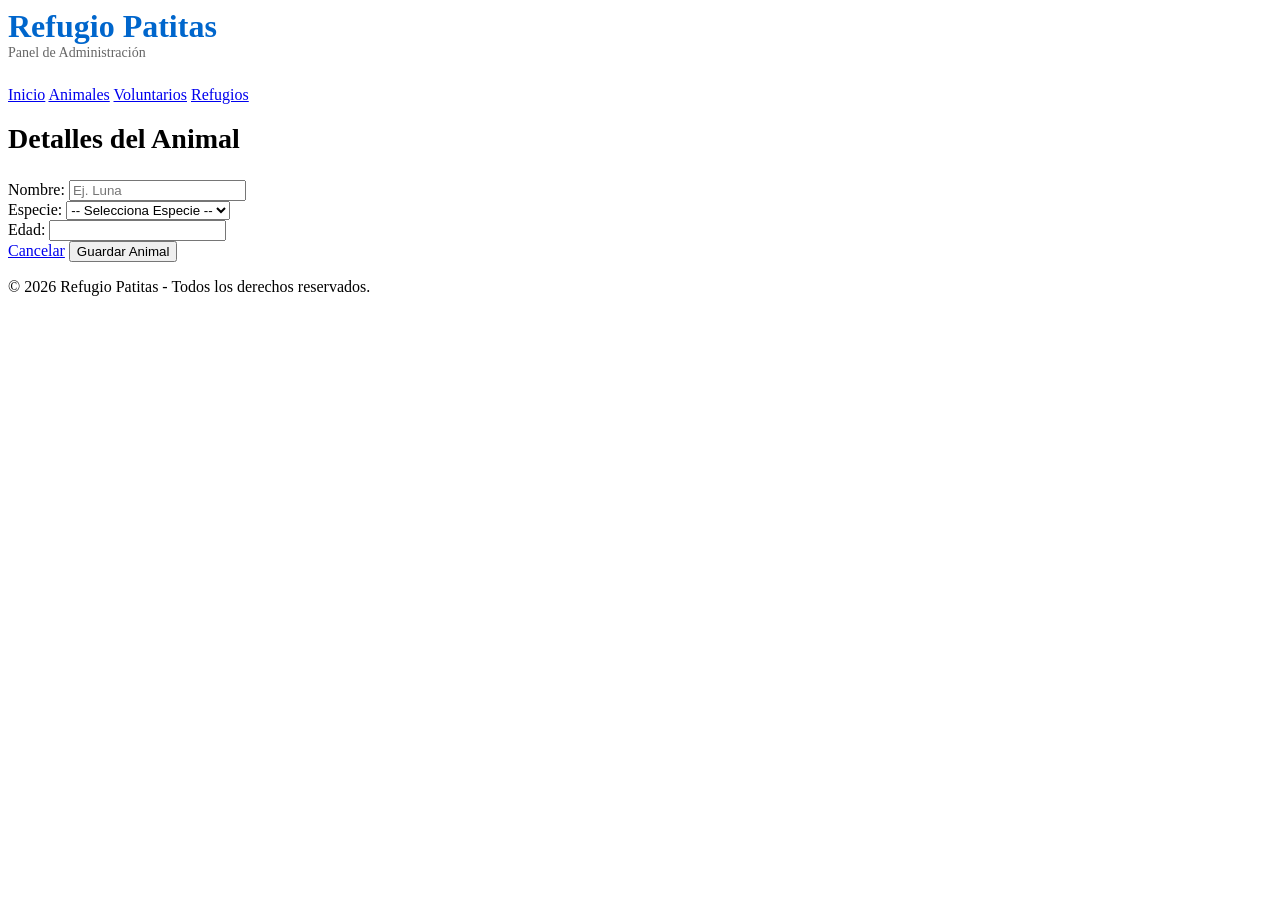
<file: animalshelter/src/main/resources/templates/animal_form.html>
<!DOCTYPE html>
<html lang="es" xmlns:th="http://www.thymeleaf.org">
<head>
    <meta charset="UTF-8">
    <title>Formulario de Animal</title>
    <link rel="icon" type="image/png" href="/images/logo.png">
    <link rel="stylesheet" th:href="@{/css/style.css}">
</head>
<body>
    <div class="container">
        <div style="margin-bottom: 25px; display: flex; align-items: center; gap: 15px;">
            <div>
                <h1 style="margin: 0; color: #0066cc;">Refugio Patitas</h1>
                <p style="margin: 0; color: #666666; font-size: 14px;">Panel de Administración</p>
            </div>
        </div>

        <div class="nav-links">
            <a href="/">Inicio</a>
            <a href="/animals" class="active">Animales</a>
            <a href="/volunteers">Voluntarios</a>
            <a href="/refuges">Refugios</a>
        </div>

        <div class="form-container">
            <h1 style="margin-bottom: 25px; font-size: 1.75rem;">Detalles del Animal</h1>

            <form th:action="@{/animals/save}" th:object="${animal}" method="post">
                <input type="hidden" th:field="*{id}">
                <input type="hidden" th:field="*{entryDate}">

                <div class="form-group">
                    <label>Nombre:</label>
                    <input type="text" th:field="*{name}" required placeholder="Ej. Luna">
                </div>
                
                <div class="form-group">
                    <label>Especie:</label>
                    <select th:field="*{species}" id="speciesSelect" required>
                        <option value="">-- Selecciona Especie --</option>
                        <option th:each="specie : ${speciesList}"
                                th:value="${specie}"
                                th:text="${specie.name()}"></option>
                    </select>
                </div>

                <div class="form-group" id="customSpeciesDiv" style="display: none;">
                    <label>Especie (Otra):</label>
                    <input type="text" th:field="*{customSpecies}" id="customSpeciesInput" placeholder="Ej. Huron">
                </div>
                
                <div class="form-group">
                    <label>Edad:</label>
                    <input type="number" th:field="*{age}" required min="0">
                </div>
                
                <div class="form-actions">
                    <a href="/animals" class="btn btn-outline">Cancelar</a>
                    <button type="submit" class="btn btn-primary">Guardar Animal</button>
                </div>
            </form>
        </div>
    </div>

    <script>
        document.addEventListener('DOMContentLoaded', function() {
            var speciesSelect = document.getElementById('speciesSelect');
            var customSpeciesDiv = document.getElementById('customSpeciesDiv');
            var customSpeciesInput = document.getElementById('customSpeciesInput');

            function toggleCustomSpecies() {
                if (speciesSelect.value === 'OTRO') {
                    customSpeciesDiv.style.display = 'block';
                    customSpeciesInput.setAttribute('required', 'required');
                } else {
                    customSpeciesDiv.style.display = 'none';
                    customSpeciesInput.removeAttribute('required');
                    customSpeciesInput.value = '';
                }
            }

            speciesSelect.addEventListener('change', toggleCustomSpecies);
            toggleCustomSpecies();
        });
    </script>
    
    <footer>
        <p>&copy; 2026 Refugio Patitas - Todos los derechos reservados.</p>
    </footer>
</body>
</html>
</file>
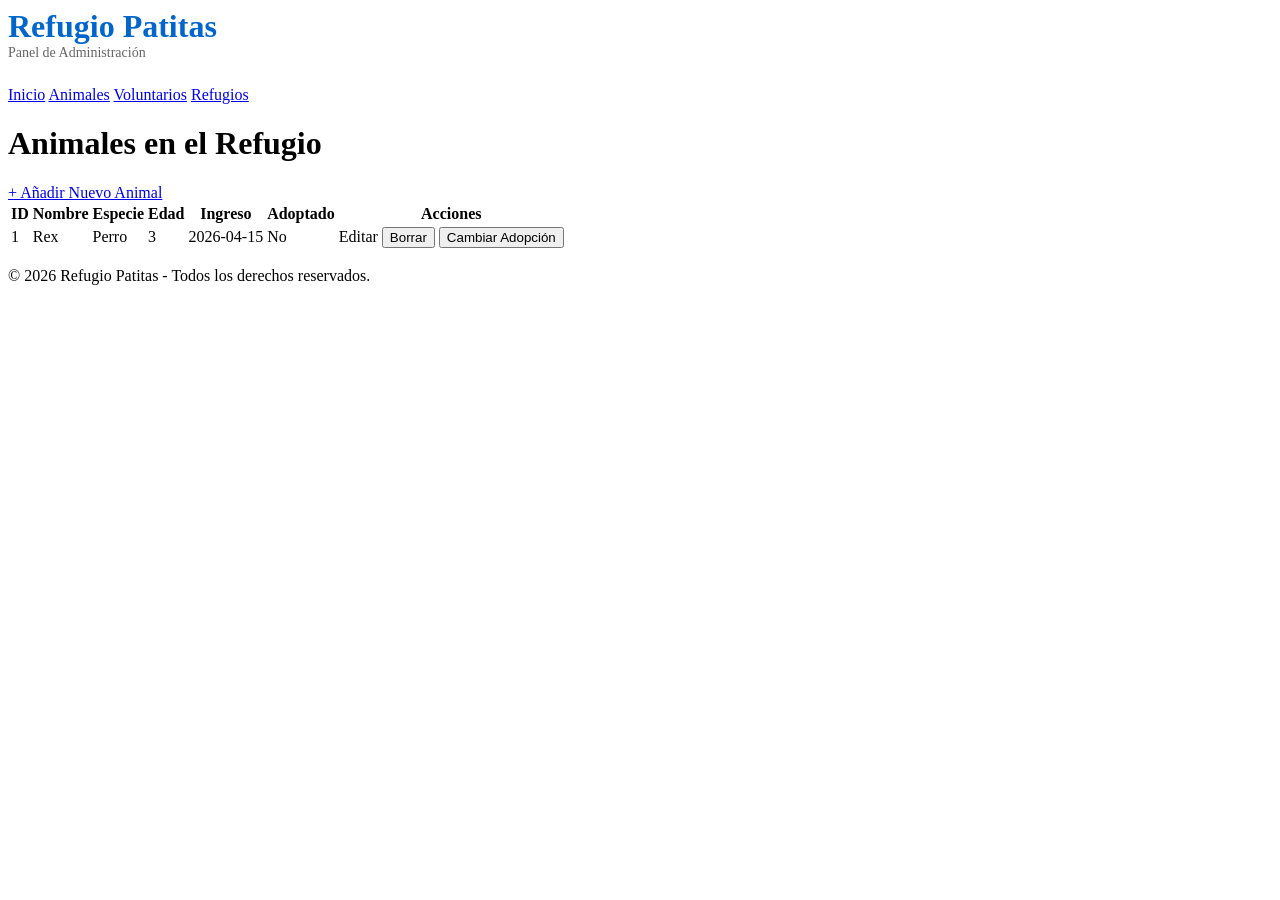
<file: animalshelter/src/main/resources/templates/animals_list.html>
<!DOCTYPE html>
<html lang="es" xmlns:th="http://www.thymeleaf.org">
<head>
    <meta charset="UTF-8">
    <title>Refugio - Animales</title>
    <link rel="icon" type="image/png" href="/images/logo.png">
    <link rel="stylesheet" th:href="@{/css/style.css}">
</head>
<body>
    <div class="container">
        <div style="margin-bottom: 25px; display: flex; align-items: center; gap: 15px;">
            <div>
                <h1 style="margin: 0; color: #0066cc;">Refugio Patitas</h1>
                <p style="margin: 0; color: #666666; font-size: 14px;">Panel de Administración</p>
            </div>
        </div>

        <div class="nav-links">
            <a href="/">Inicio</a>
            <a href="/animals" class="active">Animales</a>
            <a href="/volunteers">Voluntarios</a>
            <a href="/refuges">Refugios</a>
        </div>

        <div class="page-header">
            <h1>Animales en el Refugio</h1>
            <a href="/animals/new" class="btn btn-primary">+ Añadir Nuevo Animal</a>
        </div>

        <div class="table-container">
            <table>
                <thead>
                    <tr>
                        <th>ID</th>
                        <th>Nombre</th>
                        <th>Especie</th>
                        <th>Edad</th>
                        <th>Ingreso</th>
                        <th>Adoptado</th>
                        <th>Acciones</th>
                    </tr>
                </thead>
                <tbody>
                    <tr th:each="animal : ${animals}">
                        <td th:text="${animal.id}">1</td>
                        <td th:text="${animal.name}">Rex</td>
                        <td th:text="${animal.displaySpecies}">Perro</td>
                        <td th:text="${animal.age}">3</td>
                        <td th:text="${animal.entryDate}">2026-04-15</td>
                        <td>
                            <span th:classappend="${animal.adopted} ? 'status-badge yes' : 'status-badge no'"
                                  th:text="${animal.adopted ? 'Sí' : 'No'}">No</span>
                        </td>
                        <td>
                            <div class="action-buttons">
                                <a class="btn btn-sm btn-outline" th:href="@{/animals/edit/{id}(id=${animal.id})}">Editar</a>
                                
                                <form th:action="@{/animals/delete/{id}(id=${animal.id})}" method="post" style="display:inline;">
                                    <button type="submit" class="btn btn-sm btn-danger">Borrar</button>
                                </form>
                                
                                <form th:action="@{/animals/{id}/toggle-adoption(id=${animal.id})}" method="post" style="display:inline;">
                                    <button type="submit" class="btn btn-sm btn-warning">Cambiar Adopción</button>
                                </form>
                            </div>
                        </td>
                    </tr>
                </tbody>
            </table>
        </div>
    </div>
    
    <footer>
        <p>&copy; 2026 Refugio Patitas - Todos los derechos reservados.</p>
    </footer>
</body>
</html>
</file>
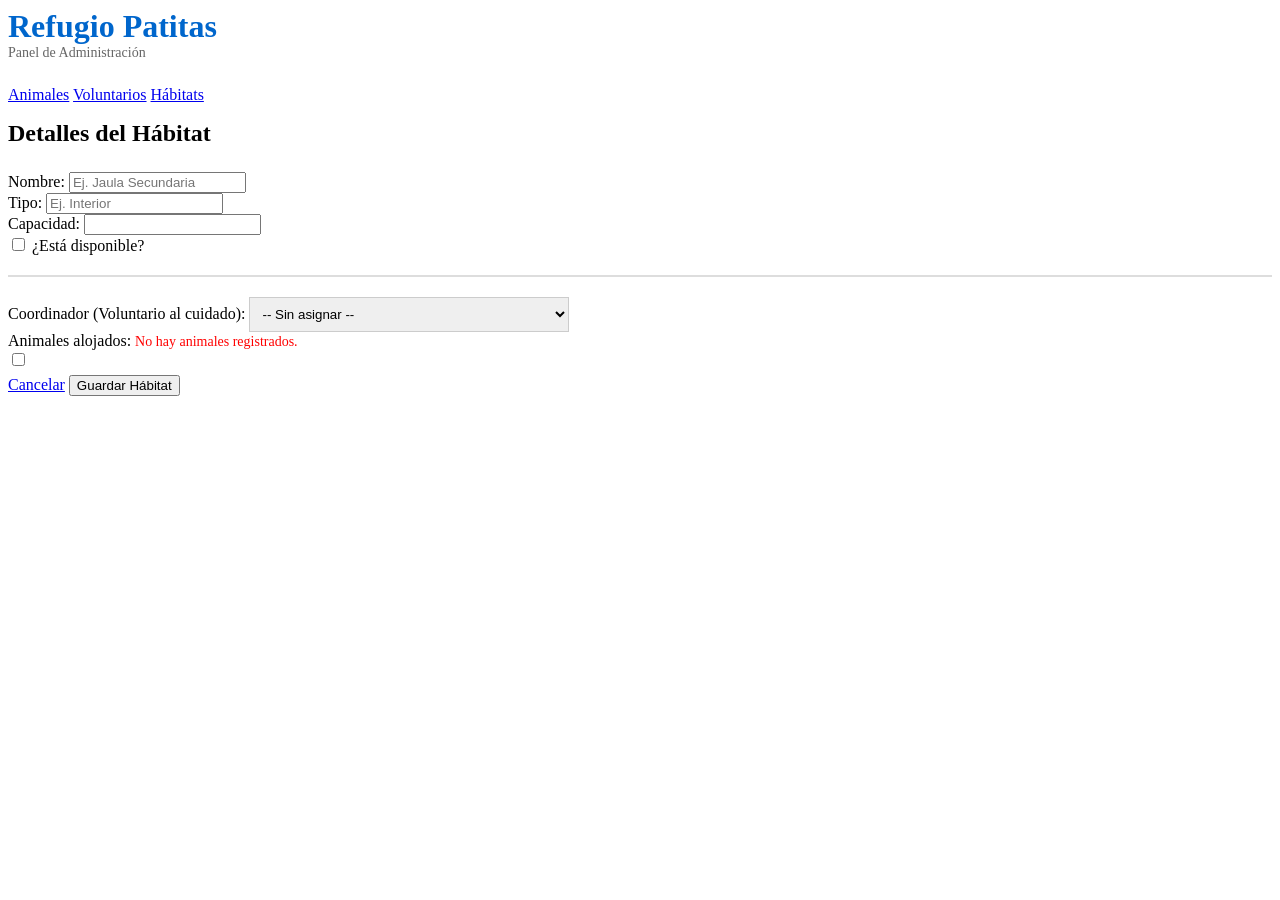
<file: animalshelter/src/main/resources/templates/habitat_form.html>
<!DOCTYPE html>
<html lang="es" xmlns:th="http://www.thymeleaf.org">
<head>
    <meta charset="UTF-8">
    <title>Formulario de Hábitat</title>
    <link rel="stylesheet" th:href="@{/css/style.css}">
</head>
<body>
    <div class="container">
        <div style="margin-bottom: 25px; display: flex; align-items: center; gap: 15px;">
            <div>
                <h1 style="margin: 0; color: #0066cc;">Refugio Patitas</h1>
                <p style="margin: 0; color: #666666; font-size: 14px;">Panel de Administración</p>
            </div>
        </div>

        <div class="nav-links">
            <a href="/animals">Animales</a>
            <a href="/volunteers">Voluntarios</a>
            <a href="/habitats" class="active">Hábitats</a>
        </div>

        <div class="form-container">
            <h1 style="margin-bottom: 25px; font-size: 24px;">Detalles del Hábitat</h1>

            <form th:action="@{/habitats/save}" th:object="${habitat}" method="post">
                <input type="hidden" th:field="*{id}">

                <div class="form-group">
                    <label>Nombre:</label>
                    <input type="text" th:field="*{name}" required placeholder="Ej. Jaula Secundaria">
                </div>
                
                <div class="form-group">
                    <label>Tipo:</label>
                    <input type="text" th:field="*{type}" required placeholder="Ej. Interior">
                </div>
                
                <div class="form-group">
                    <label>Capacidad:</label>
                    <input type="number" th:field="*{capacity}" required min="0">
                </div>
                
                <div class="form-group checkbox-group">
                    <input type="checkbox" th:field="*{available}">
                    <label style="display:inline;">¿Está disponible?</label>
                </div>

                <hr style="margin: 20px 0; border: 1px solid #ddd;">

                <div class="form-group">
                    <label>Coordinador (Voluntario al cuidado):</label>
                    <select name="coordinatorId" style="width: 320px; padding: 8px; border: 1px solid #cccccc;">
                        <option value="">-- Sin asignar --</option>
                        <option th:each="vol : ${volunteers}" 
                                th:value="${vol.id}" 
                                th:text="${vol.name}"
                                th:selected="${habitat.coordinator != null and habitat.coordinator.id == vol.id}">
                        </option>
                    </select>
                </div>

                <div class="form-group">
                    <label>Animales alojados:</label>
                    <span th:if="${animals.empty}" style="color:red; font-size:14px;">No hay animales registrados.</span>
                    <div th:each="animal : ${animals}" style="margin-bottom: 5px;">
                        <input type="checkbox" name="animalIds" th:value="${animal.id}" 
                               th:checked="${habitat.animals != null and habitat.animals.contains(animal)}">
                        <label th:text="${animal.name} + ' (' + ${animal.species} + ')'" style="display:inline; font-weight:normal;"></label>
                    </div>
                </div>

                <div class="form-actions">
                    <a href="/habitats" class="btn btn-outline">Cancelar</a>
                    <button type="submit" class="btn btn-primary">Guardar Hábitat</button>
                </div>
            </form>
        </div>
    </div>
</body>
</html>
</file>
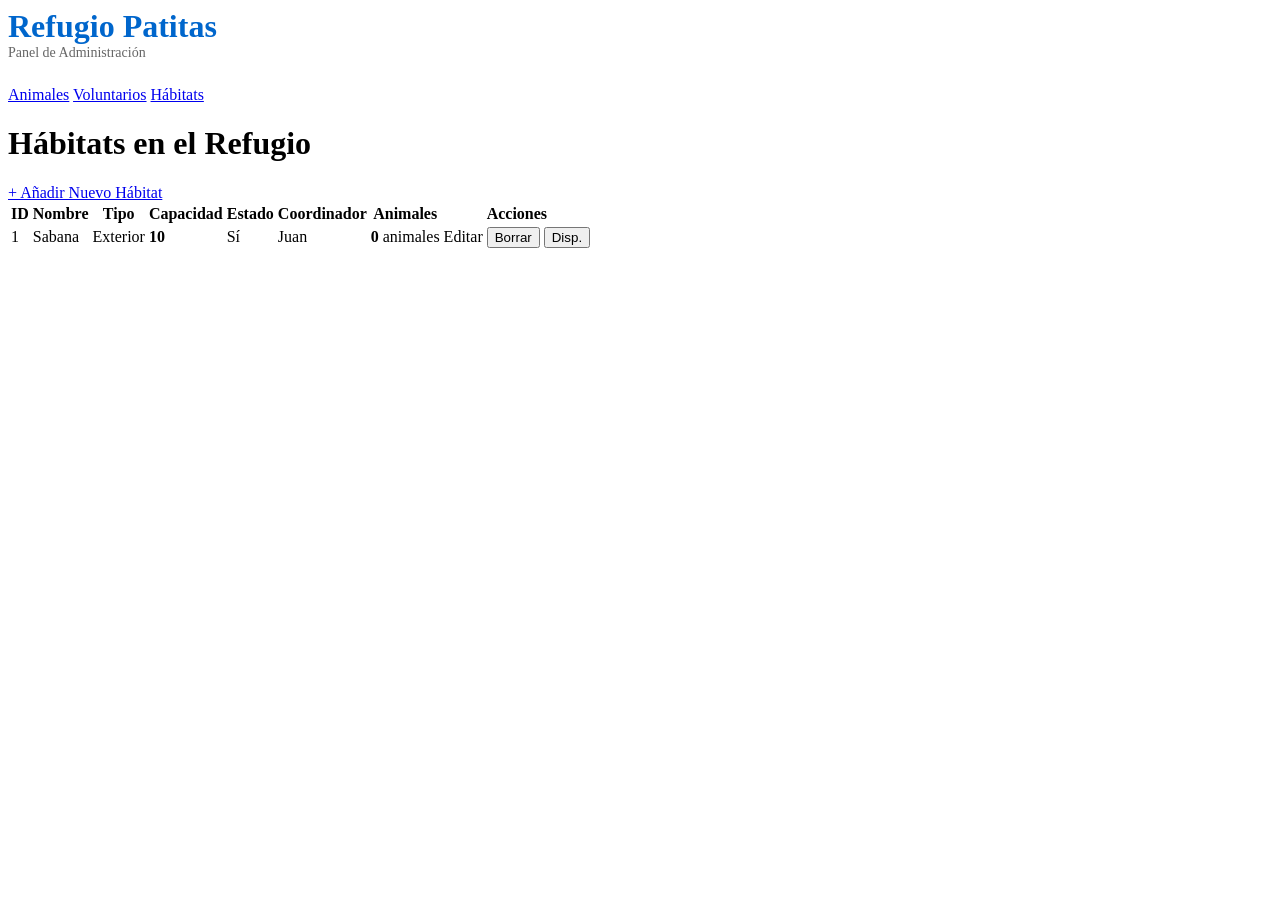
<file: animalshelter/src/main/resources/templates/habitats_list.html>
<!DOCTYPE html>
<html lang="es" xmlns:th="http://www.thymeleaf.org">
<head>
    <meta charset="UTF-8">
    <title>Refugio - Hábitats</title>
    <link rel="stylesheet" th:href="@{/css/style.css}">
</head>
<body>
    <div class="container">
        <div style="margin-bottom: 25px; display: flex; align-items: center; gap: 15px;">
            <div>
                <h1 style="margin: 0; color: #0066cc;">Refugio Patitas</h1>
                <p style="margin: 0; color: #666666; font-size: 14px;">Panel de Administración</p>
            </div>
        </div>

        <div class="nav-links">
            <a href="/animals">Animales</a>
            <a href="/volunteers">Voluntarios</a>
            <a href="/habitats" class="active">Hábitats</a>
        </div>

        <div class="page-header">
            <h1>Hábitats en el Refugio</h1>
            <a href="/habitats/new" class="btn btn-primary">+ Añadir Nuevo Hábitat</a>
        </div>

        <div class="table-container">
            <table>
                <thead>
                    <tr>
                        <th>ID</th>
                        <th>Nombre</th>
                        <th>Tipo</th>
                        <th>Capacidad</th>
                        <th>Estado</th>
                        <th>Coordinador</th>
                        <th>Animales</th>
                        <th>Acciones</th>
                    </tr>
                </thead>
                <tbody>
                    <tr th:each="habitat : ${habitats}">
                        <td th:text="${habitat.id}">1</td>
                        <td th:text="${habitat.name}">Sabana</td>
                        <td th:text="${habitat.type}">Exterior</td>
                        <td><strong th:text="${habitat.capacity}">10</strong></td>
                        <td>
                            <span th:classappend="${habitat.available} ? 'status-badge yes' : 'status-badge no'"
                                  th:text="${habitat.available ? 'Disponible' : 'No Disponible'}">Sí</span>
                        </td>
                        <td th:text="${habitat.coordinator != null ? habitat.coordinator.name : 'Nadie'}">Juan</td>
                        <td>
                            <strong th:text="${habitat.animals != null ? habitat.animals.size() : 0}">0</strong> animales
                        </td>
                        <td>
                            <div class="action-buttons">
                                <a class="btn btn-sm btn-outline" th:href="@{/habitats/edit/{id}(id=${habitat.id})}">Editar</a>
                                
                                <form th:action="@{/habitats/delete/{id}(id=${habitat.id})}" method="post" style="display:inline;">
                                    <button type="submit" class="btn btn-sm btn-danger">Borrar</button>
                                </form>
                                
                                <form th:action="@{/habitats/{id}/toggle-availability(id=${habitat.id})}" method="post" style="display:inline;">
                                    <button type="submit" class="btn btn-sm btn-warning">Disp.</button>
                                </form>
                            </div>
                        </td>
                    </tr>
                </tbody>
            </table>
        </div>
    </div>
</body>
</html>
</file>
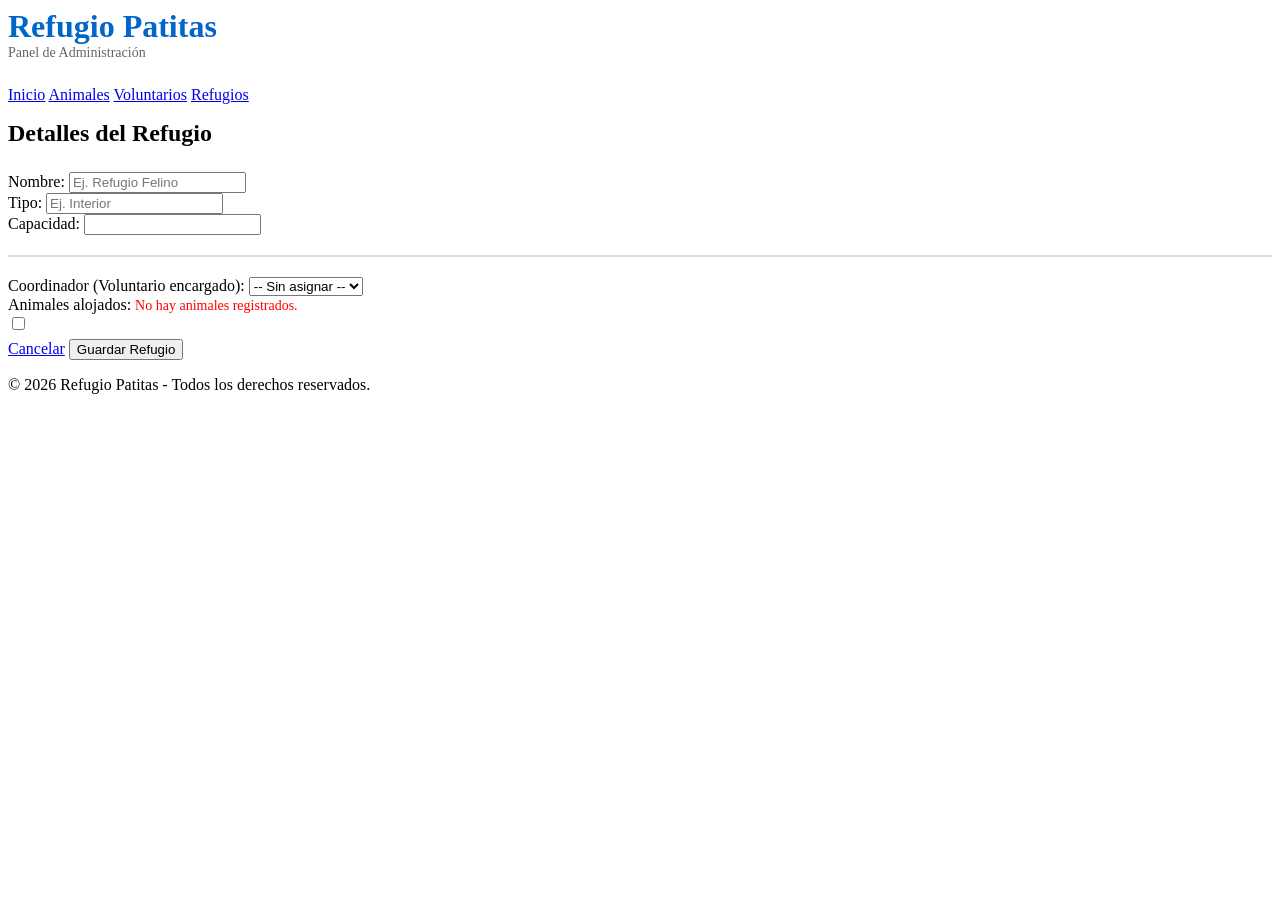
<file: animalshelter/src/main/resources/templates/refuge_form.html>
<!DOCTYPE html>
<html lang="es" xmlns:th="http://www.thymeleaf.org">
<head>
    <meta charset="UTF-8">
    <title>Formulario del Refugio</title>
    <link rel="icon" type="image/png" href="/images/logo.png">
    <link rel="stylesheet" th:href="@{/css/style.css}">
</head>
<body>
    <div class="container">
        <div style="margin-bottom: 25px; display: flex; align-items: center; gap: 15px;">
            <div>
                <h1 style="margin: 0; color: #0066cc;">Refugio Patitas</h1>
                <p style="margin: 0; color: #666666; font-size: 14px;">Panel de Administración</p>
            </div>
        </div>

        <div class="nav-links">
            <a href="/">Inicio</a>
            <a href="/animals">Animales</a>
            <a href="/volunteers">Voluntarios</a>
            <a href="/refuges" class="active">Refugios</a>
        </div>

        <div class="form-container">
            <h1 style="margin-bottom: 25px; font-size: 24px;">Detalles del Refugio</h1>

            <form th:action="@{/refuges/save}" th:object="${refuge}" method="post">
                <input type="hidden" th:field="*{id}">

                <div class="form-group">
                    <label>Nombre:</label>
                    <input type="text" th:field="*{name}" required placeholder="Ej. Refugio Felino">
                </div>
                
                <div class="form-group">
                    <label>Tipo:</label>
                    <input type="text" th:field="*{type}" required placeholder="Ej. Interior">
                </div>
                
                <div class="form-group">
                    <label>Capacidad:</label>
                    <input type="number" th:field="*{capacity}" required min="0">
                </div>
                
                <hr style="margin: 20px 0; border: 1px solid #ddd;">

                <div class="form-group">
                    <label>Coordinador (Voluntario encargado):</label>
                    <select name="coordinatorId">
                        <option value="">-- Sin asignar --</option>
                        <option th:each="vol : ${volunteers}" 
                                th:value="${vol.id}" 
                                th:text="${vol.name}"
                                th:selected="${refuge.coordinator != null and refuge.coordinator.id == vol.id}">
                        </option>
                    </select>
                </div>

                <div class="form-group">
                    <label>Animales alojados:</label>
                    <span th:if="${animals.empty}" style="color:red; font-size:14px;">No hay animales registrados.</span>
                    <div th:each="animal : ${animals}" style="margin-bottom: 5px;">
                        <input type="checkbox" name="animalIds" th:value="${animal.id}" 
                               th:checked="${refuge.animals != null and refuge.animals.contains(animal)}">
                        <label th:text="${animal.name} + ' (' + ${animal.displaySpecies} + ')'" style="display:inline; font-weight:normal;"></label>
                    </div>
                </div>

                <div class="form-actions">
                    <a href="/refuges" class="btn btn-outline">Cancelar</a>
                    <button type="submit" class="btn btn-primary">Guardar Refugio</button>
                </div>
            </form>
        </div>
    </div>
    
    <footer>
        <p>&copy; 2026 Refugio Patitas - Todos los derechos reservados.</p>
    </footer>
</body>
</html>
</file>
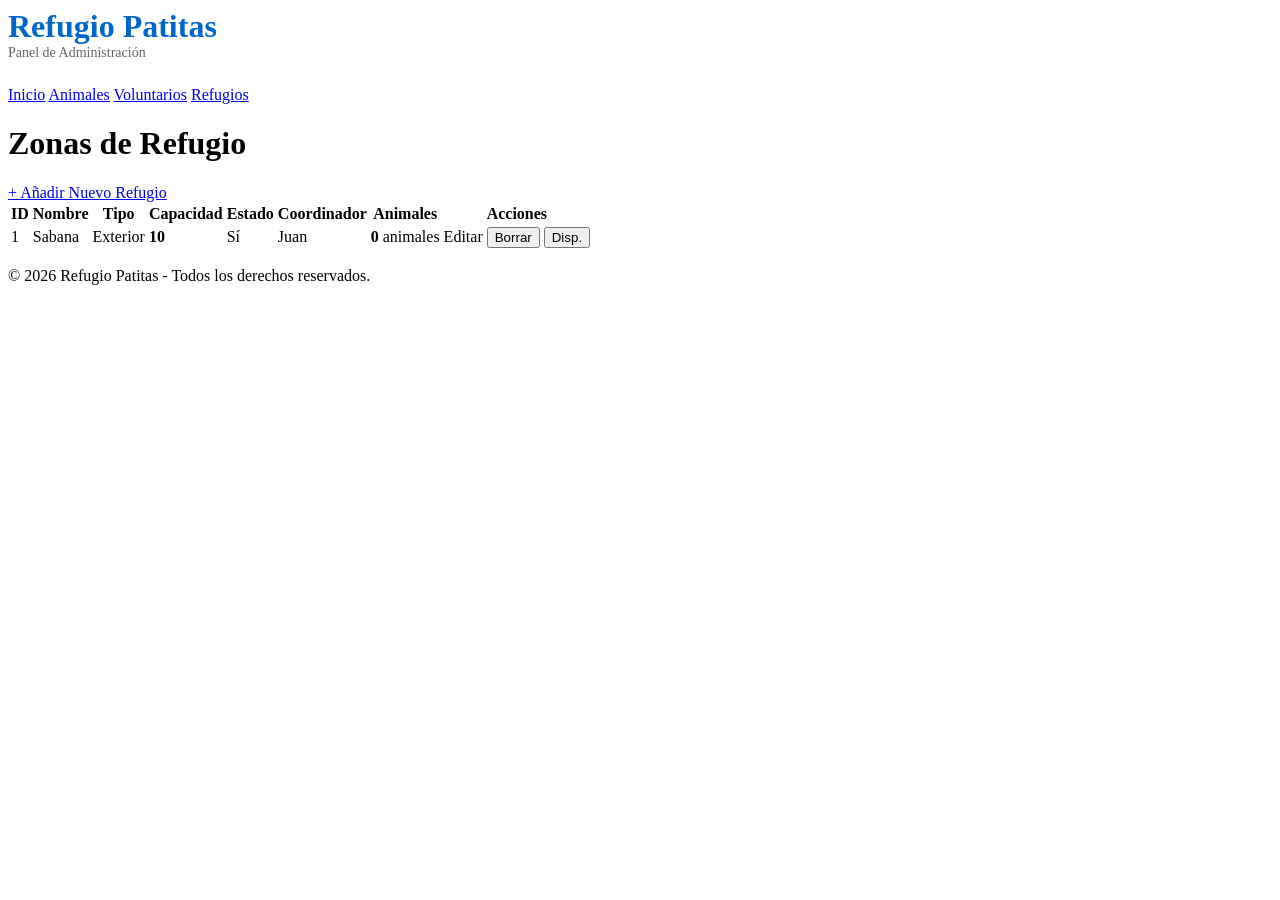
<file: animalshelter/src/main/resources/templates/refuges_list.html>
<!DOCTYPE html>
<html lang="es" xmlns:th="http://www.thymeleaf.org">
<head>
    <meta charset="UTF-8">
    <title>Refugios - Listado</title>
    <link rel="icon" type="image/png" href="/images/logo.png">
    <link rel="stylesheet" th:href="@{/css/style.css}">
</head>
<body>
    <div class="container">
        <div style="margin-bottom: 25px; display: flex; align-items: center; gap: 15px;">
            <div>
                <h1 style="margin: 0; color: #0066cc;">Refugio Patitas</h1>
                <p style="margin: 0; color: #666666; font-size: 14px;">Panel de Administración</p>
            </div>
        </div>

        <div class="nav-links">
            <a href="/">Inicio</a>
            <a href="/animals">Animales</a>
            <a href="/volunteers">Voluntarios</a>
            <a href="/refuges" class="active">Refugios</a>
        </div>

        <div class="page-header">
            <h1>Zonas de Refugio</h1>
            <a href="/refuges/new" class="btn btn-primary">+ Añadir Nuevo Refugio</a>
        </div>

        <div class="table-container">
            <table>
                <thead>
                    <tr>
                        <th>ID</th>
                        <th>Nombre</th>
                        <th>Tipo</th>
                        <th>Capacidad</th>
                        <th>Estado</th>
                        <th>Coordinador</th>
                        <th>Animales</th>
                        <th>Acciones</th>
                    </tr>
                </thead>
                <tbody>
                    <tr th:each="refuge : ${refuges}">
                        <td th:text="${refuge.id}">1</td>
                        <td th:text="${refuge.name}">Sabana</td>
                        <td th:text="${refuge.type}">Exterior</td>
                        <td><strong th:text="${refuge.capacity}">10</strong></td>
                        <td>
                            <span th:classappend="${refuge.available} ? 'status-badge yes' : 'status-badge no'"
                                  th:text="${refuge.available ? 'Disponible' : 'No Disponible'}">Sí</span>
                        </td>
                        <td th:text="${refuge.coordinator != null ? refuge.coordinator.name : 'Nadie'}">Juan</td>
                        <td>
                            <strong th:text="${refuge.animals != null ? refuge.animals.size() : 0}">0</strong> animales
                        </td>
                        <td>
                            <div class="action-buttons">
                                <a class="btn btn-sm btn-outline" th:href="@{/refuges/edit/{id}(id=${refuge.id})}">Editar</a>
                                
                                <form th:action="@{/refuges/delete/{id}(id=${refuge.id})}" method="post" style="display:inline;">
                                    <button type="submit" class="btn btn-sm btn-danger">Borrar</button>
                                </form>
                                
                                <form th:action="@{/refuges/{id}/toggle-availability(id=${refuge.id})}" method="post" style="display:inline;">
                                    <button type="submit" class="btn btn-sm btn-warning">Disp.</button>
                                </form>
                            </div>
                        </td>
                    </tr>
                </tbody>
            </table>
        </div>
    </div>
    
    <footer>
        <p>&copy; 2026 Refugio Patitas - Todos los derechos reservados.</p>
    </footer>
</body>
</html>
</file>
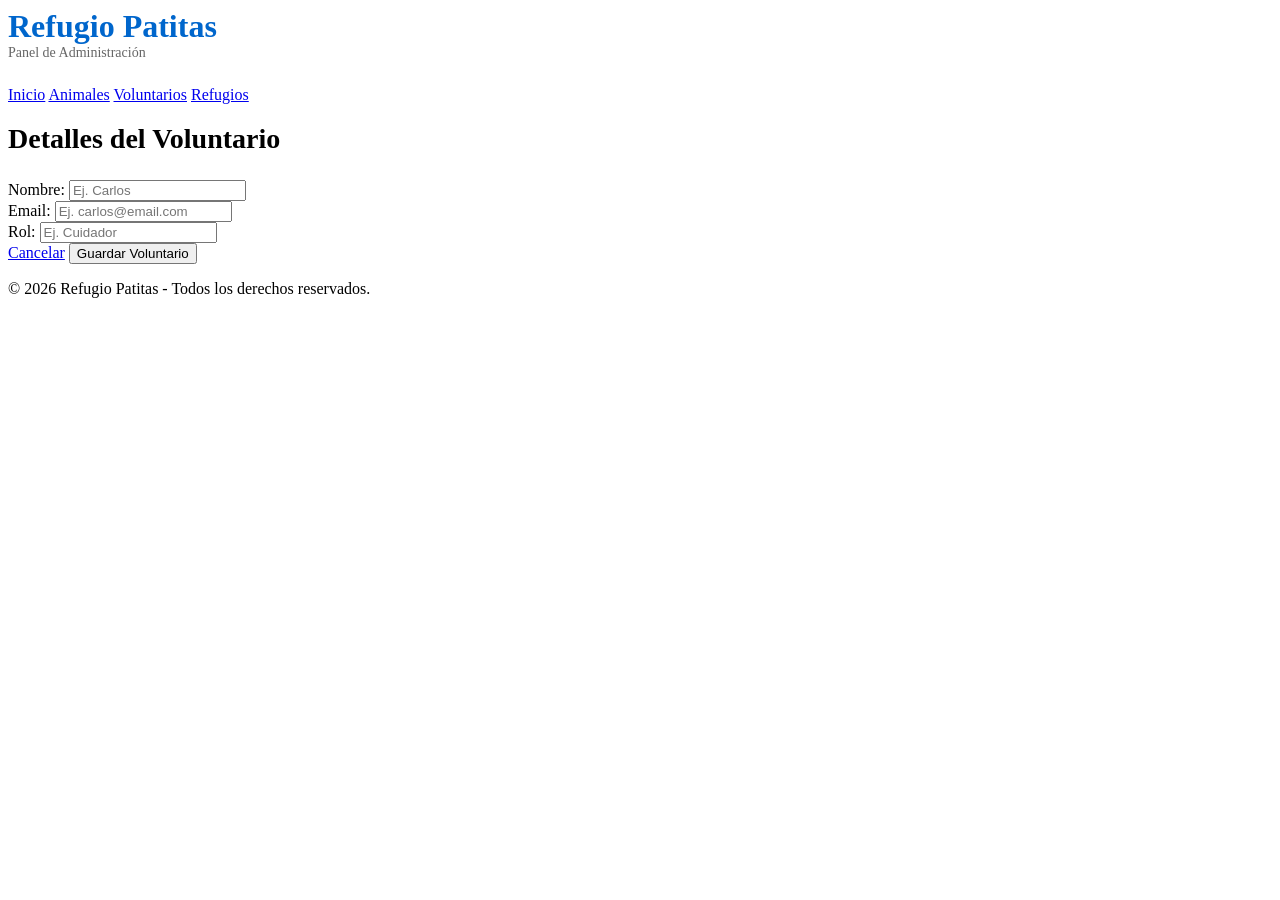
<file: animalshelter/src/main/resources/templates/volunteers_form.html>
<!DOCTYPE html>
<html lang="es" xmlns:th="http://www.thymeleaf.org">
<head>
    <meta charset="UTF-8">
    <title>Formulario de Voluntario</title>
    <link rel="icon" type="image/png" href="/images/logo.png">
    <link rel="stylesheet" th:href="@{/css/style.css}">
</head>
<body>
    <div class="container">
        <div style="margin-bottom: 25px; display: flex; align-items: center; gap: 15px;">
            <div>
                <h1 style="margin: 0; color: #0066cc;">Refugio Patitas</h1>
                <p style="margin: 0; color: #666666; font-size: 14px;">Panel de Administración</p>
            </div>
        </div>

        <div class="nav-links">
            <a href="/">Inicio</a>
            <a href="/animals">Animales</a>
            <a href="/volunteers" class="active">Voluntarios</a>
            <a href="/refuges">Refugios</a>
        </div>

        <div class="form-container">
            <h1 style="margin-bottom: 25px; font-size: 1.75rem;">Detalles del Voluntario</h1>

            <form th:action="@{/volunteers/save}" th:object="${volunteer}" method="post">
                <input type="hidden" th:field="*{id}">

                <div class="form-group">
                    <label>Nombre:</label>
                    <input type="text" th:field="*{name}" required placeholder="Ej. Carlos">
                </div>
                
                <div class="form-group">
                    <label>Email:</label>
                    <input type="email" th:field="*{email}" required placeholder="Ej. carlos@email.com">
                </div>
                
                <div class="form-group">
                    <label>Rol:</label>
                    <input type="text" th:field="*{role}" required placeholder="Ej. Cuidador">
                </div>
                
                <div class="form-actions">
                    <a href="/volunteers" class="btn btn-outline">Cancelar</a>
                    <button type="submit" class="btn btn-primary">Guardar Voluntario</button>
                </div>
            </form>
        </div>
    </div>
    
    <footer>
        <p>&copy; 2026 Refugio Patitas - Todos los derechos reservados.</p>
    </footer>
</body>
</html>
</file>
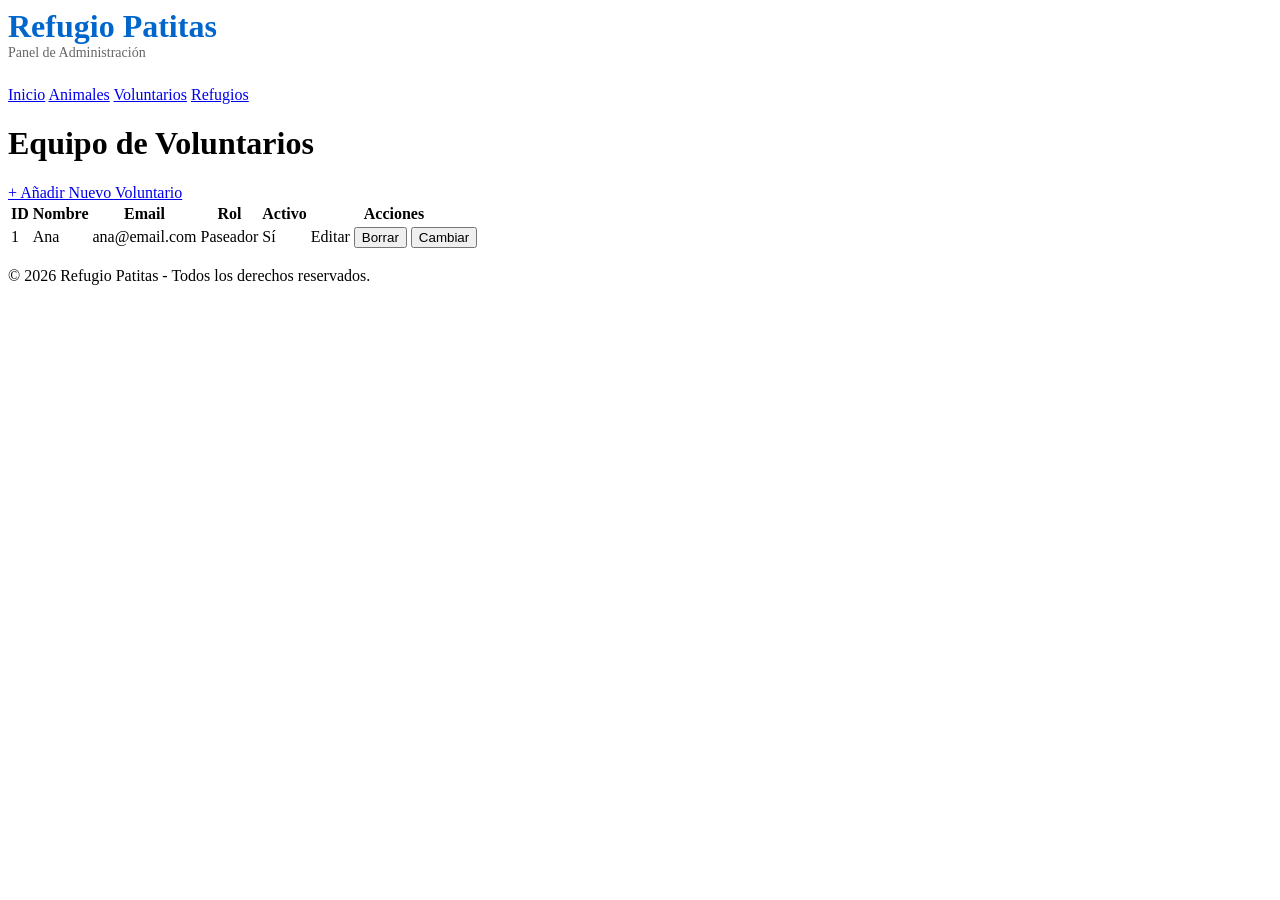
<file: animalshelter/src/main/resources/templates/volunteers_list.html>
<!DOCTYPE html>
<html lang="es" xmlns:th="http://www.thymeleaf.org">
<head>
    <meta charset="UTF-8">
    <title>Refugio - Voluntarios</title>
    <link rel="icon" type="image/png" href="/images/logo.png">
    <link rel="stylesheet" th:href="@{/css/style.css}">
</head>
<body>
    <div class="container">
        <div style="margin-bottom: 25px; display: flex; align-items: center; gap: 15px;">
            <div>
                <h1 style="margin: 0; color: #0066cc;">Refugio Patitas</h1>
                <p style="margin: 0; color: #666666; font-size: 14px;">Panel de Administración</p>
            </div>
        </div>

        <div class="nav-links">
            <a href="/">Inicio</a>
            <a href="/animals">Animales</a>
            <a href="/volunteers" class="active">Voluntarios</a>
            <a href="/refuges">Refugios</a>
        </div>

        <div class="page-header">
            <h1>Equipo de Voluntarios</h1>
            <a href="/volunteers/new" class="btn btn-primary">+ Añadir Nuevo Voluntario</a>
        </div>

        <div class="table-container">
            <table>
                <thead>
                    <tr>
                        <th>ID</th>
                        <th>Nombre</th>
                        <th>Email</th>
                        <th>Rol</th>
                        <th>Activo</th>
                        <th>Acciones</th>
                    </tr>
                </thead>
                <tbody>
                    <tr th:each="volunteer : ${volunteers}">
                        <td th:text="${volunteer.id}">1</td>
                        <td th:text="${volunteer.name}">Ana</td>
                        <td th:text="${volunteer.email}">ana@email.com</td>
                        <td th:text="${volunteer.role}">Paseador</td>
                        <td>
                            <span th:classappend="${volunteer.active} ? 'status-badge yes' : 'status-badge no'"
                                  th:text="${volunteer.active ? 'Sí' : 'No'}">Sí</span>
                        </td>
                        <td>
                            <div class="action-buttons">
                                <a class="btn btn-sm btn-outline" th:href="@{/volunteers/edit/{id}(id=${volunteer.id})}">Editar</a>
                                
                                <form th:action="@{/volunteers/delete/{id}(id=${volunteer.id})}" method="post" style="display:inline;">
                                    <button type="submit" class="btn btn-sm btn-danger">Borrar</button>
                                </form>
                                
                                <form th:action="@{/volunteers/{id}/toggle-status(id=${volunteer.id})}" method="post" style="display:inline;">
                                    <button type="submit" class="btn btn-sm btn-warning">Cambiar</button>
                                </form>
                            </div>
                        </td>
                    </tr>
                </tbody>
            </table>
        </div>
    </div>
    
    <footer>
        <p>&copy; 2026 Refugio Patitas - Todos los derechos reservados.</p>
    </footer>
</body>
</html>
</file>
